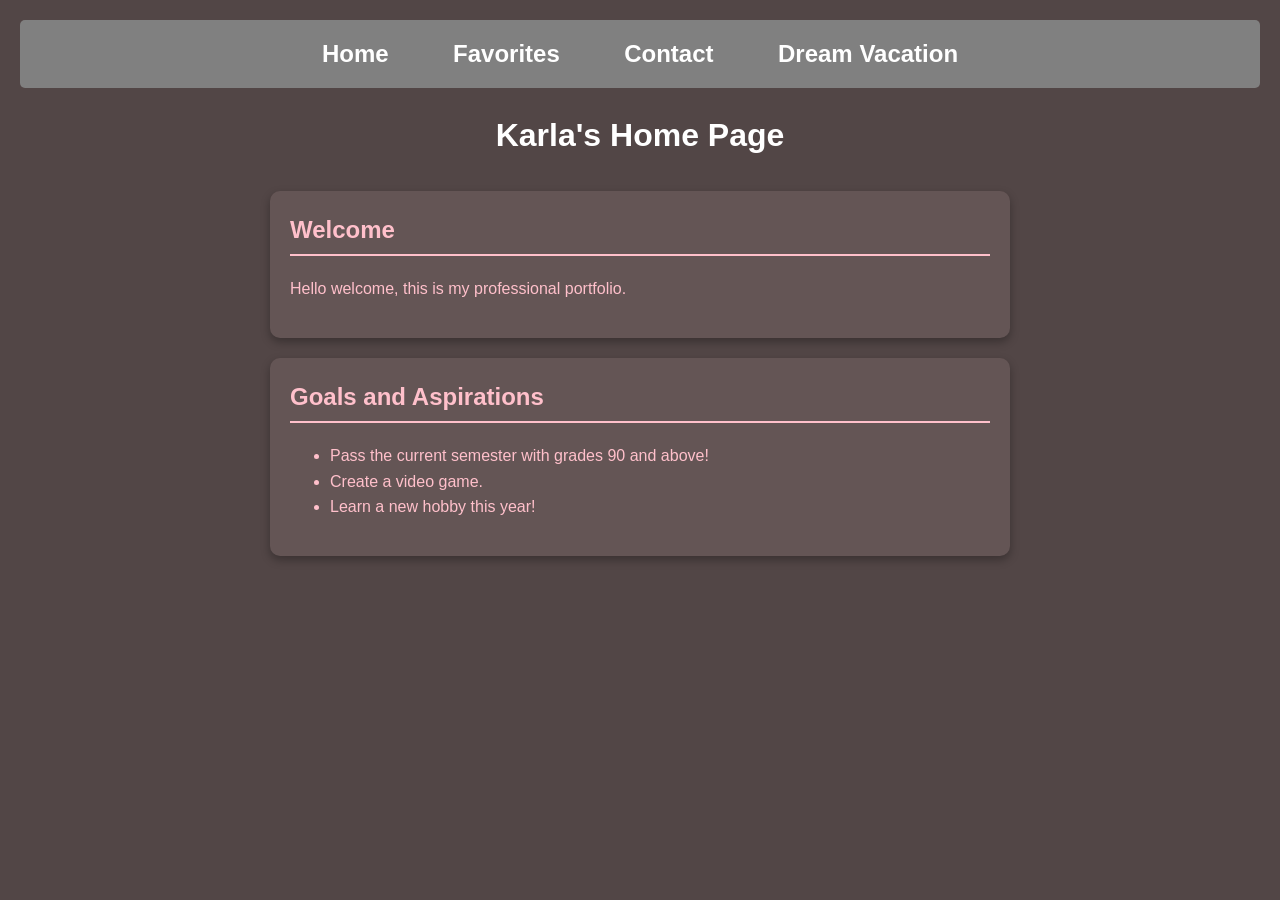
<file: index.html>
<!DOCTYPE html>
<html lang="en">
<head>
    <meta charset="UTF-8">
    <meta name="viewport" content="width=device-width, initial-scale=1.0">
    <title>My Portfolio</title>
    <link rel="stylesheet" href="styles.css">
</head>

<body>

<nav>
    <ul>
        <li><a href="index.html">Home</a></li>
        <li><a href="favorites.html">Favorites</a></li>
        <li><a href="contact.html">Contact</a></li>
        <li><a href="vacation.html">Dream Vacation</a></li>
    </ul>
</nav>

<h1>Karla's Home Page</h1>

<div class="box">
    <h2>Welcome</h2>
    <p>Hello welcome, this is my professional portfolio.</p>
</div>

<div class="box">
    <h2>Goals and Aspirations</h2>
    <ul>
        <li>Pass the current semester with grades 90 and above!</li>
        <li>Create a video game.</li>
        <li>Learn a new hobby this year!</li>
    </ul>
</div>

</body>
</html>
</file>
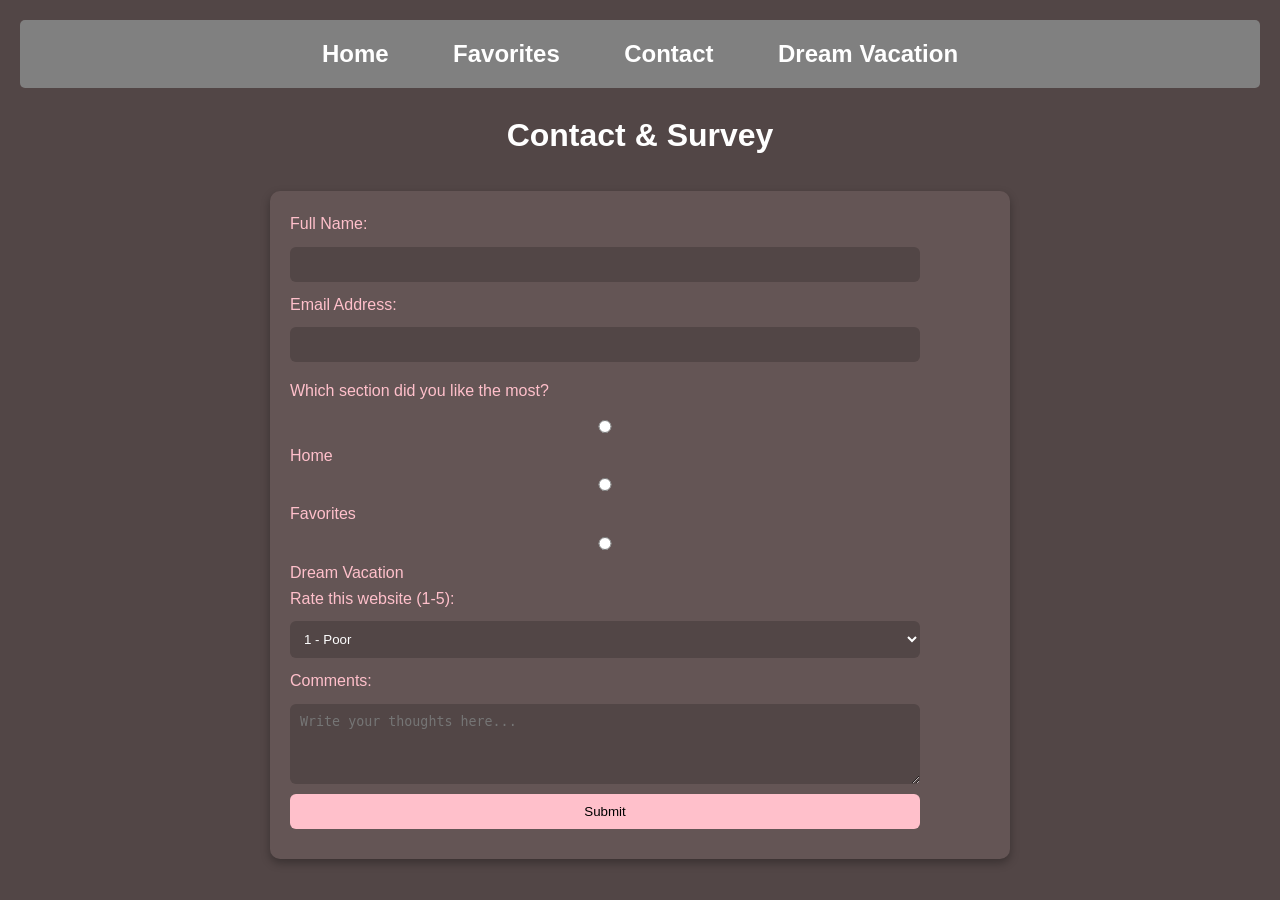
<file: contact.html>
<!DOCTYPE html>
<html lang="en">
<head>
    <meta charset="UTF-8">
    <meta name="viewport" content="width=device-width, initial-scale=1.0">
    <title>Contact & Survey</title>
    <link rel="stylesheet" href="styles.css">
</head>

<body>

<nav>
    <ul>
        <li><a href="index.html">Home</a></li>
        <li><a href="favorites.html">Favorites</a></li>
        <li><a href="contact.html">Contact</a></li>
        <li><a href="vacation.html">Dream Vacation</a></li>
    </ul>
</nav>

<h1>Contact & Survey</h1>

<div class="box">
    <form>

        <label for="name">Full Name:</label>
        <input type="text" id="name" name="name" required>

        <label for="email">Email Address:</label>
        <input type="email" id="email" name="email" required>

        <p>Which section did you like the most?</p>
        <input type="radio" name="favorite" value="home"> Home<br>
        <input type="radio" name="favorite" value="favorites"> Favorites<br>
        <input type="radio" name="favorite" value="vacation"> Dream Vacation<br>

        <label for="rating">Rate this website (1-5):</label>
        <select id="rating" name="rating">
            <option value="1">1 - Poor</option>
            <option value="2">2</option>
            <option value="3">3 - Average</option>
            <option value="4">4</option>
            <option value="5">5 - Excellent</option>
        </select>

        <label for="comments">Comments:</label>
        <textarea id="comments" name="comments" rows="4" placeholder="Write your thoughts here..."></textarea>

        <input type="submit" value="Submit">

    </form>
</div>

</body>
</html>
</file>
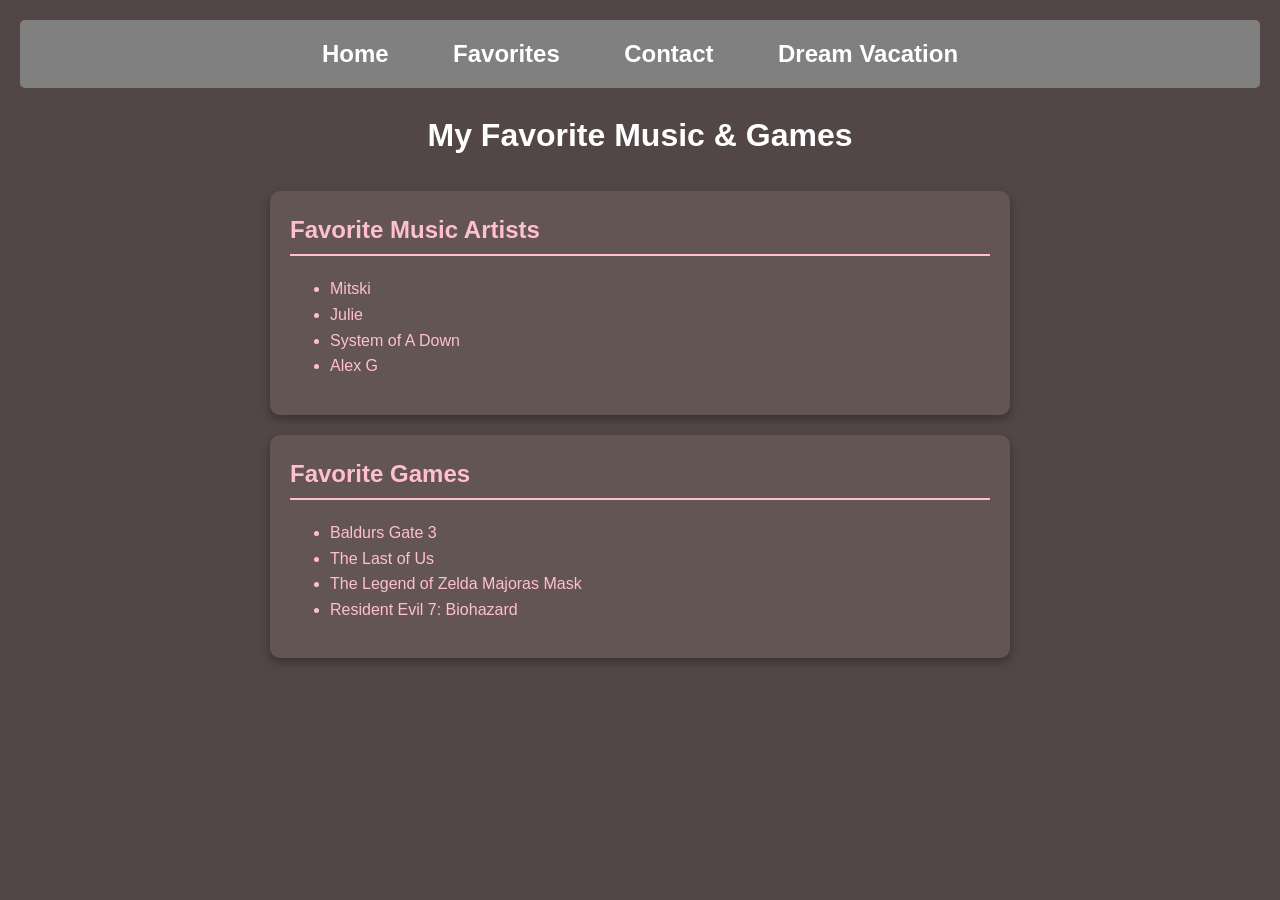
<file: favorites.html>
<!DOCTYPE html>
<html lang="en">
<head>
    <meta charset="UTF-8">
    <meta name="viewport" content="width=device-width, initial-scale=1.0">
    <title>Favorites</title>
    <link rel="stylesheet" href="styles.css">
</head>

<body>

<nav>
    <ul>
        <li><a href="index.html">Home</a></li>
        <li><a href="favorites.html">Favorites</a></li>
        <li><a href="contact.html">Contact</a></li>
        <li><a href="vacation.html">Dream Vacation</a></li>
    </ul>
</nav>

<h1>My Favorite Music & Games</h1>

<div class="box">
    <h2>Favorite Music Artists</h2>
    <ul>
        <li>Mitski</li>
        <li>Julie</li>
        <li>System of A Down</li>
        <li>Alex G</li>
    </ul>
</div>

<div class="box">
    <h2>Favorite Games</h2>
    <ul>
        <li>Baldurs Gate 3</li>
        <li>The Last of Us</li>
        <li>The Legend of Zelda Majoras Mask</li>
        <li>Resident Evil 7: Biohazard</li>
    </ul>
</div>

</body>
</html>
</file>
<file: styles.css>
body {
    font-family: 'Arial', sans-serif;
    line-height: 1.6;
    margin: 0;
    padding: 20px;
    background-color: rgb(82, 70, 70);
    color: pink;
}


nav {
    background: grey;
    padding: 15px 10px; 
    margin-bottom: 20px;
    border-radius: 5px;
    text-align: center;  
}

nav ul {
    list-style: none;
    padding: 0;
    margin: 0;
}

nav li {
    display: inline-block;
    margin: 0 15px;
}

nav a {
    color: white;
    text-decoration: none;
    font-weight: bold;
    font-size: 24px;      
    padding: 10px 15px;   
}

nav a:hover {
    color: pink;
    background-color: rgba(255,255,255,0.1); 
    border-radius: 5px;
    transition: 0.3s;
}


h1 {
    color: white;
    text-align: center;
    margin-bottom: 30px;
}


.box {
    max-width: 700px;
    margin: 20px auto;
    padding: 20px;
    background-color: rgb(100, 85, 85);
    border-radius: 10px;
    box-shadow: 0 4px 10px rgba(0,0,0,0.3);
}

.box h2 {
    margin-top: 0;
    border-bottom: 2px solid pink;
    padding-bottom: 5px;
}

.box:hover {
    transform: translateY(-5px);
    transition: 0.3s;
}


form {
    max-width: 100%;
    margin: 0;
    padding: 0;
    background: none;
    box-shadow: none;
}

input, textarea, select {
    display: block;
    margin: 10px 0;
    width: 90%;
    padding: 10px;
    background: rgb(82, 70, 70);
    color: white;
    border: none;
    border-radius: 6px;
    box-sizing: border-box;
}

input[type="submit"] {
    background-color: pink;
    color: black;
    cursor: pointer;
    margin-top: 10px;
}

input[type="submit"]:hover {
    background-color: white;
}


img {
    max-width: 100%;
    border-radius: 10px;
}

.image-group {
    display: flex;
    gap: 20px;
    flex-wrap: wrap;
    justify-content: center;
}


.radio-group {
    display: flex;
    gap: 20px;
    margin-bottom: 15px;
}

.radio-group label {
    display: flex;
    align-items: center;
    gap: 5px;
}
</file>
